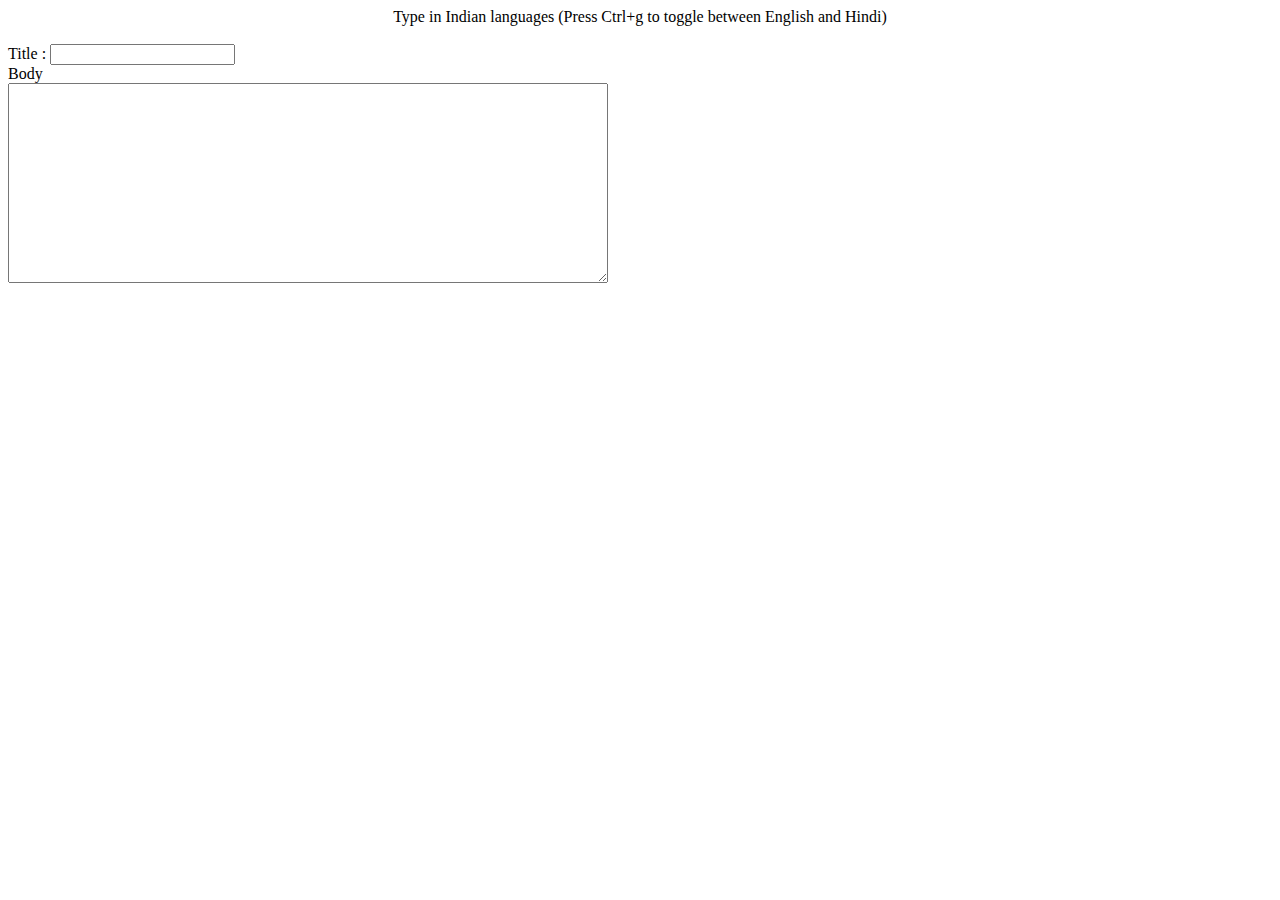
<file: googleText.html>
<html>
  <head>
    <meta http-equiv="Content-Type" content="text/html; charset=utf-8"/>
    <script type="text/javascript" src="https://www.google.com/jsapi">
    </script>
    <script type="text/javascript">

      google.load("elements", "1", {
            packages: "transliteration"
          });

      function onLoad() {
        var options = {
          sourceLanguage: 'en',
          destinationLanguage: ['ta','hi','kn','ml','te'],
          shortcutKey: 'ctrl+g',
          transliterationEnabled: true
        };

        var control =
            new google.elements.transliteration.TransliterationControl(options);

        var ids = [ "transl1", "transl2" ];
        control.makeTransliteratable(ids);
        
        control.showControl('translControl');
      }
      google.setOnLoadCallback(onLoad);

    </script>
  </head>
  <body>
  <center>Type in Indian languages (Press Ctrl+g to toggle between English and Hindi)</center>
    <div id='translControl'></div>
    <br>Title : <input type='textbox' id="transl1"/>
    <br>Body<br><textarea id="transl2" style="width:600px;height:200px"></textarea>
  </body>
</html>
</file>
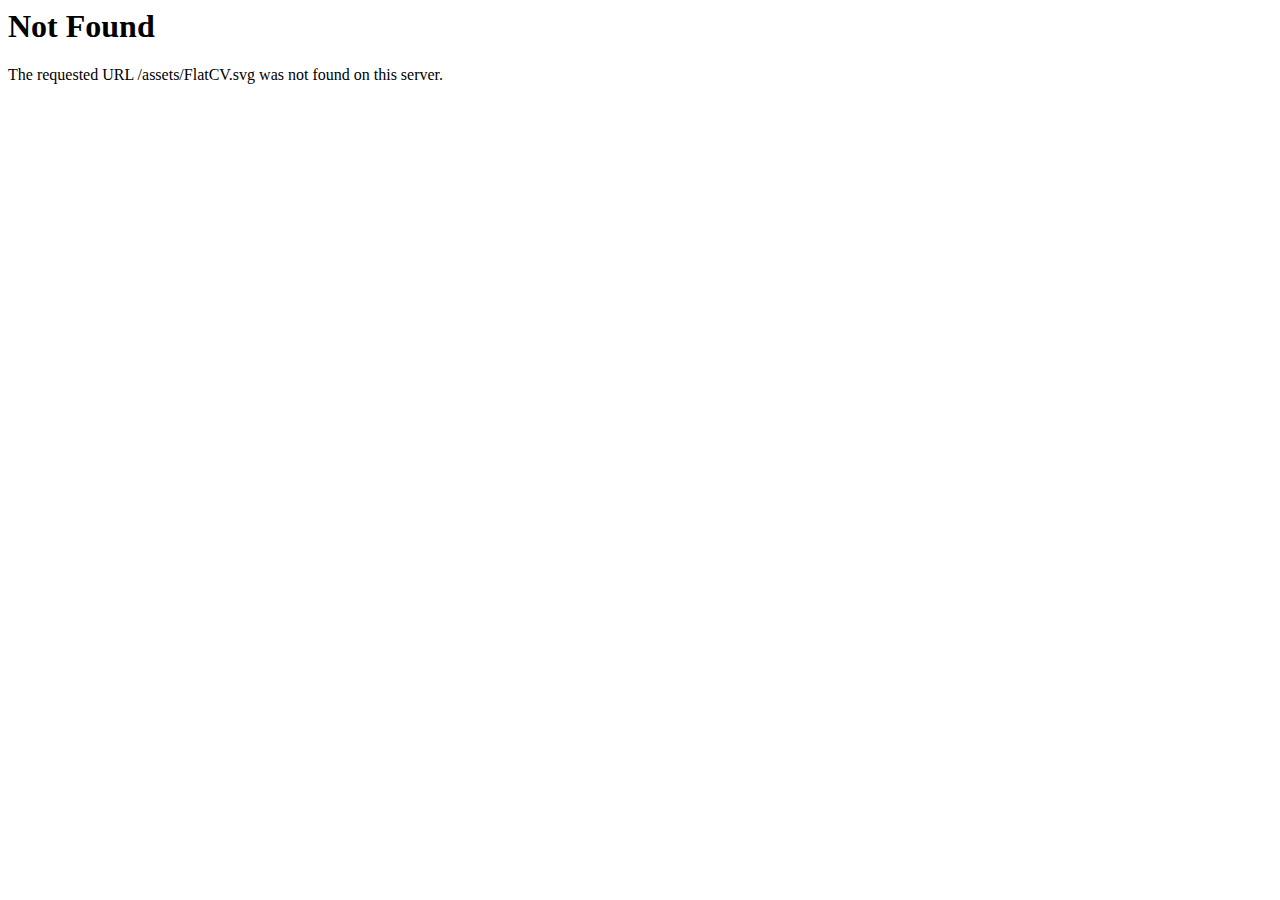
<file: assets/FlatCV.html>
<!DOCTYPE HTML PUBLIC "-//IETF//DTD HTML 2.0//EN">
<html><head>
<title>404 Not Found</title>
</head><body>
<h1>Not Found</h1>
<p>The requested URL /assets/FlatCV.svg was not found on this server.</p>
</body></html>
</file>
